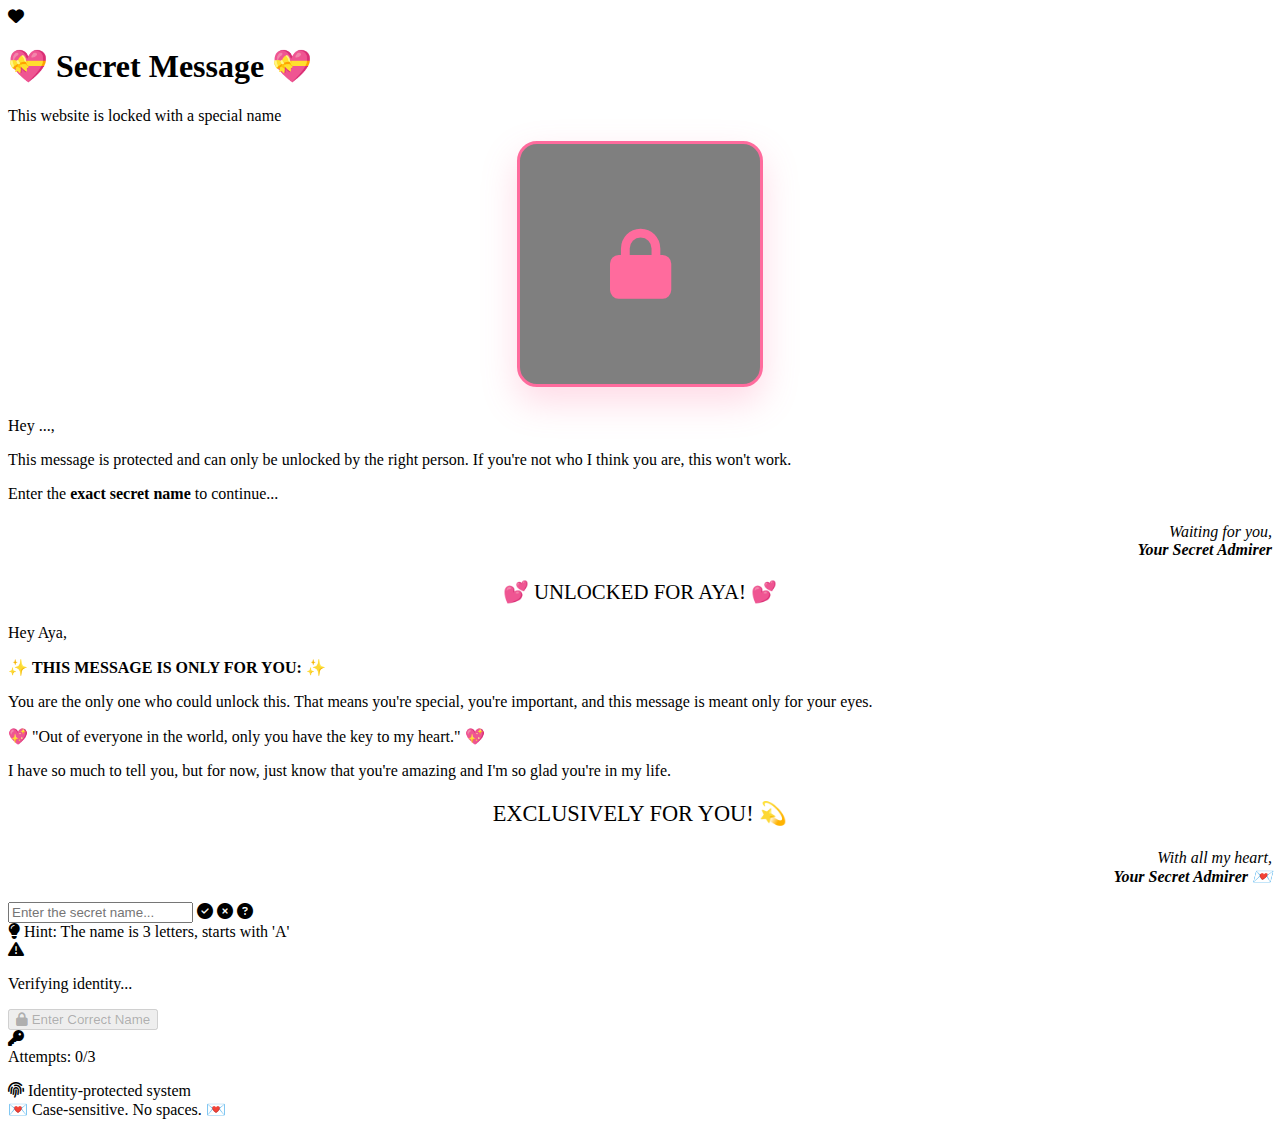
<file: valentine.html>
<!DOCTYPE html>
<html lang="en">
<head>
    <meta charset="UTF-8">
    <meta name="viewport" content="width=device-width, initial-scale=1.0">
    <title>💖 Secret Message for Aya 💖</title>
    <link rel="stylesheet" href="https://cdnjs.cloudflare.com/ajax/libs/font-awesome/6.4.0/css/all.min.css">
    <link rel="stylesheet" href="styles.css">
    <link rel="preconnect" href="https://fonts.googleapis.com">
    <link rel="preconnect" href="https://fonts.gstatic.com" crossorigin>
    <link href="https://fonts.googleapis.com/css2?family=Dancing+Script:wght@700&family=Poppins:wght@300;400;600;700&display=swap" rel="stylesheet">
</head>
<body id="bodyElement">
    <div class="hearts-container" id="hearts"></div>

    <div class="container">
        <div class="heart-bg">
            <i class="fas fa-heart"></i>
        </div>
        
        <h1 class="before-header" id="mainHeader">💝 Secret Message 💝</h1>
        <p class="subtitle" id="subtitle">This website is locked with a special name</p>

        <div class="photo-frame" id="photoFrame">
            <div class="default-pic" id="defaultPic">
                <i class="fas fa-lock"></i>
            </div>
        </div>

        <!-- MESSAGE BOX -->
        <div class="message-box before-mode" id="messageBox">
            <div class="before-click">
                <p>Hey <span id="nameOutput">...</span>,</p>
                <p>This message is protected and can only be unlocked by the right person. If you're not who I think you are, this won't work.</p>
                <p>Enter the <strong>exact secret name</strong> to continue...</p>
                <p style="text-align: right; margin-top: 20px; font-style: italic;">
                    Waiting for you,<br>
                    <strong>Your Secret Admirer</strong>
                </p>
            </div>
            
            <div class="after-click">
                <p style="font-size: 1.3rem; text-align: center; margin-bottom: 20px;">
                    <span class="unlocked-badge">
                        💕 UNLOCKED FOR AYA! 💕
                    </span>
                </p>
                <p>Hey <span id="nameOutput2">Aya</span>,</p>
                <p>✨ <strong>THIS MESSAGE IS ONLY FOR YOU:</strong> ✨</p>
                <p>You are the only one who could unlock this. That means you're special, you're important, and this message is meant only for your eyes.</p>
                <p class="special-quote">
                    💖 "Out of everyone in the world, only you have the key to my heart." 💖
                </p>
                <p>I have so much to tell you, but for now, just know that you're amazing and I'm so glad you're in my life.</p>
                <p style="text-align: center; margin-top: 20px; font-size: 1.4rem;">
                    EXCLUSIVELY FOR YOU! 💫
                </p>
                <p style="text-align: right; font-style: italic;">
                    With all my heart,<br>
                    <strong>Your Secret Admirer 💌</strong>
                </p>
            </div>
        </div>

        <!-- INPUT DENGAN VALIDASI KETAT -->
        <div class="input-container">
            <input type="text" id="nameInput" placeholder="Enter the secret name..." maxlength="10" autocomplete="off">
            <i class="fas fa-check-circle input-icon valid-icon" id="validIcon"></i>
            <i class="fas fa-times-circle input-icon invalid-icon" id="invalidIcon"></i>
            <i class="fas fa-question-circle input-icon hint-icon" id="hintIcon"></i>
        </div>
        
        <!-- HINT MESSAGE -->
        <div class="hint-message" id="hintMessage">
            <i class="fas fa-lightbulb"></i> Hint: The name is <span class="hint-text">3 letters</span>, starts with 'A'
        </div>
        
        <!-- WARNING MESSAGE -->
        <div class="warning-message" id="warningMessage">
            <i class="fas fa-exclamation-triangle"></i> <span id="warningText"></span>
        </div>
        
        <!-- LOADING EFFECT -->
        <div class="loading" id="loading">
            <div class="loader"></div>
            <p class="loading-text">Verifying identity...</p>
        </div>
        
        <!-- BUTTON AWALNYA DISABLED -->
        <button class="heart-btn" id="surpriseBtn" disabled>
            <i class="fas fa-lock"></i> Enter Correct Name
        </button>

        <!-- SECRET MESSAGE -->
        <div class="secret-msg" id="secretMsg">
            <i class="fas fa-key"></i> <span id="secretText"></span>
        </div>

        <!-- ATTEMPTS COUNTER -->
        <div class="attempts-counter" id="attemptsCounter">
            Attempts: <span id="attemptsCount">0</span>/3
        </div>

        <p class="footer" id="footerText">
            <i class="fas fa-fingerprint"></i> Identity-protected system
            <br>💌 <span id="instructionText">Case-sensitive. No spaces.</span> 💌
        </p>
    </div>

    <script src="script.js"></script>
</body>
</html>
</file>
<file: styles.css>
/* ================================= */
/* PHOTO FRAME SYSTEM */
/* ================================= */
.photo-frame {
    width: 220px;
    height: 220px;
    border-radius: 20px;
    margin: 0 auto 30px;
    border: 3px solid #ff6b9d;
    padding: 10px;
    background: rgba(0, 0, 0, 0.5);
    overflow: hidden;
    box-shadow: 0 15px 35px rgba(255, 107, 157, 0.25);
    transition: all 1s cubic-bezier(0.34, 1.56, 0.64, 1);
    position: relative;
}

.photo-frame.unlocked {
    border: 3px solid #00ff88;
    box-shadow: 0 15px 40px rgba(0, 255, 136, 0.4);
    transform: scale(1.05);
}

/* LOCKED STATE - GEMBOK */
.locked-pic {
    width: 100%;
    height: 100%;
    background: linear-gradient(135deg, #2d0b3a, #1a0b24);
    border-radius: 15px;
    display: flex;
    flex-direction: column;
    justify-content: center;
    align-items: center;
    color: #ff6b9d;
    font-size: 70px;
    transition: all 0.8s ease;
}

.lock-text {
    font-size: 14px;
    margin-top: 10px;
    color: #ff6b9d;
    font-weight: bold;
    letter-spacing: 3px;
    text-transform: uppercase;
    text-shadow: 0 0 10px rgba(255, 107, 157, 0.5);
}

/* UNLOCKED STATE - FOTO */
.unlocked-pic {
    width: 100%;
    height: 100%;
    background: linear-gradient(135deg, #0b3a2d, #0b241a);
    border-radius: 15px;
    display: none;
    flex-direction: column;
    justify-content: center;
    align-items: center;
    overflow: hidden;
    position: relative;
}

.photo-image {
    width: 100%;
    height: 100%;
    object-fit: cover;
    border-radius: 15px;
    transition: transform 0.5s ease;
}

.photo-image:hover {
    transform: scale(1.05);
}

.photo-text {
    position: absolute;
    bottom: 15px;
    left: 0;
    right: 0;
    font-size: 18px;
    color: #00ff88;
    font-weight: bold;
    font-family: 'Dancing Script', cursive;
    text-shadow: 0 2px 10px rgba(0, 0, 0, 0.8);
    background: rgba(0, 0, 0, 0.5);
    padding: 5px 10px;
    border-radius: 0 0 15px 15px;
}

/* DEFAULT PIC FALLBACK */
.default-pic {
    width: 100%;
    height: 100%;
    border-radius: 15px;
    display: flex;
    justify-content: center;
    align-items: center;
    font-size: 70px;
    color: #ff6b9d;
}
</file>
